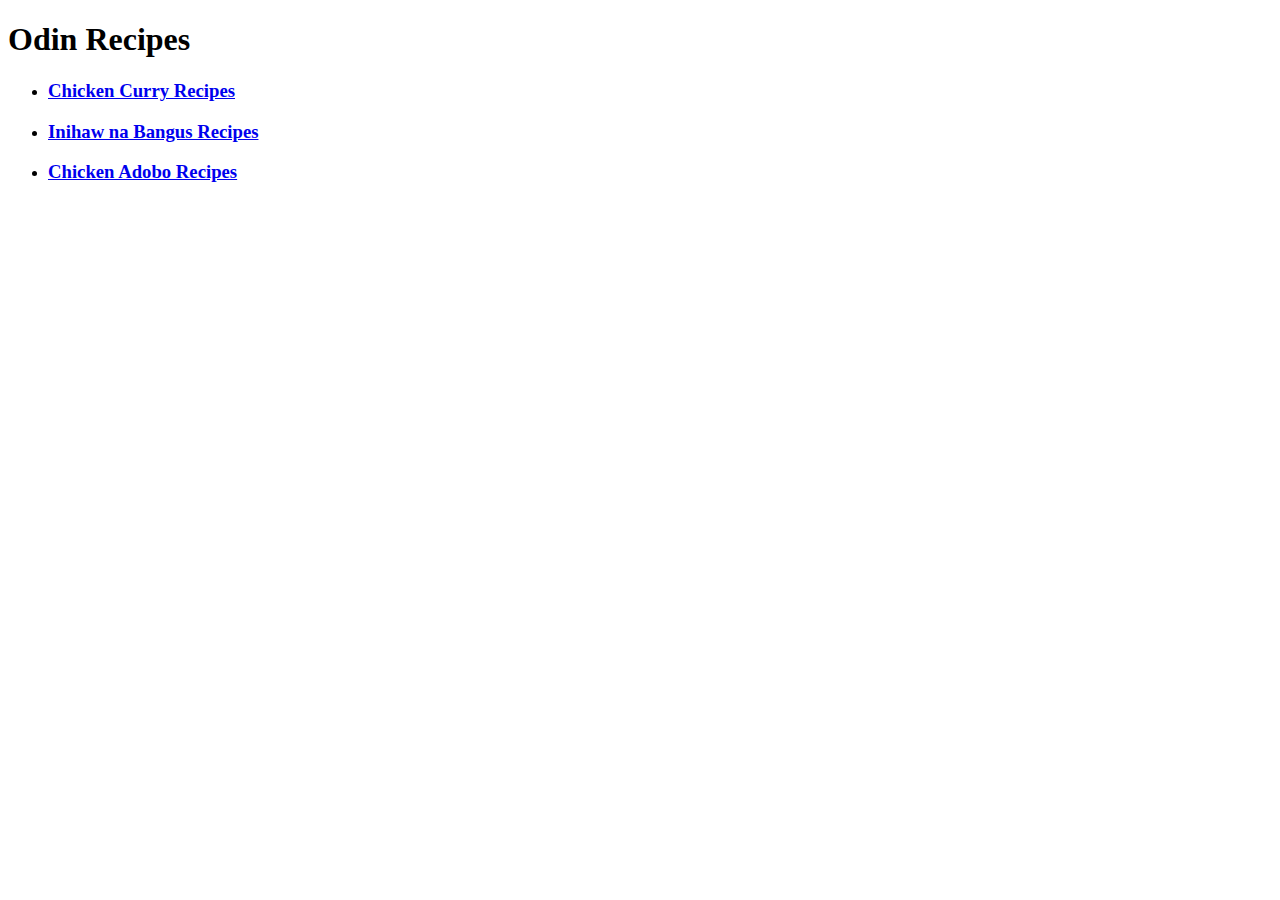
<file: index.html>
<!DOCTYPE html>
<html lang="en">
<head>
    <meta charset="UTF-8">
    <meta name="viewport" content="width=device-width, initial-scale=1.0">
    <title>First Odin Project</title>
</head>
<body>
    <h1>Odin Recipes</h1>

    <ul>
        <li><h3><a href="./chicken-curry.html">Chicken Curry Recipes</a></h3></li>
        <li><h3><a href="./inihaw-bangus.html">Inihaw na Bangus Recipes</a></h3></li>
        <li><h3><a href="./adobo.html">Chicken Adobo Recipes</a></h3></li>
    </ul>
    
</body>
</html>
</file>
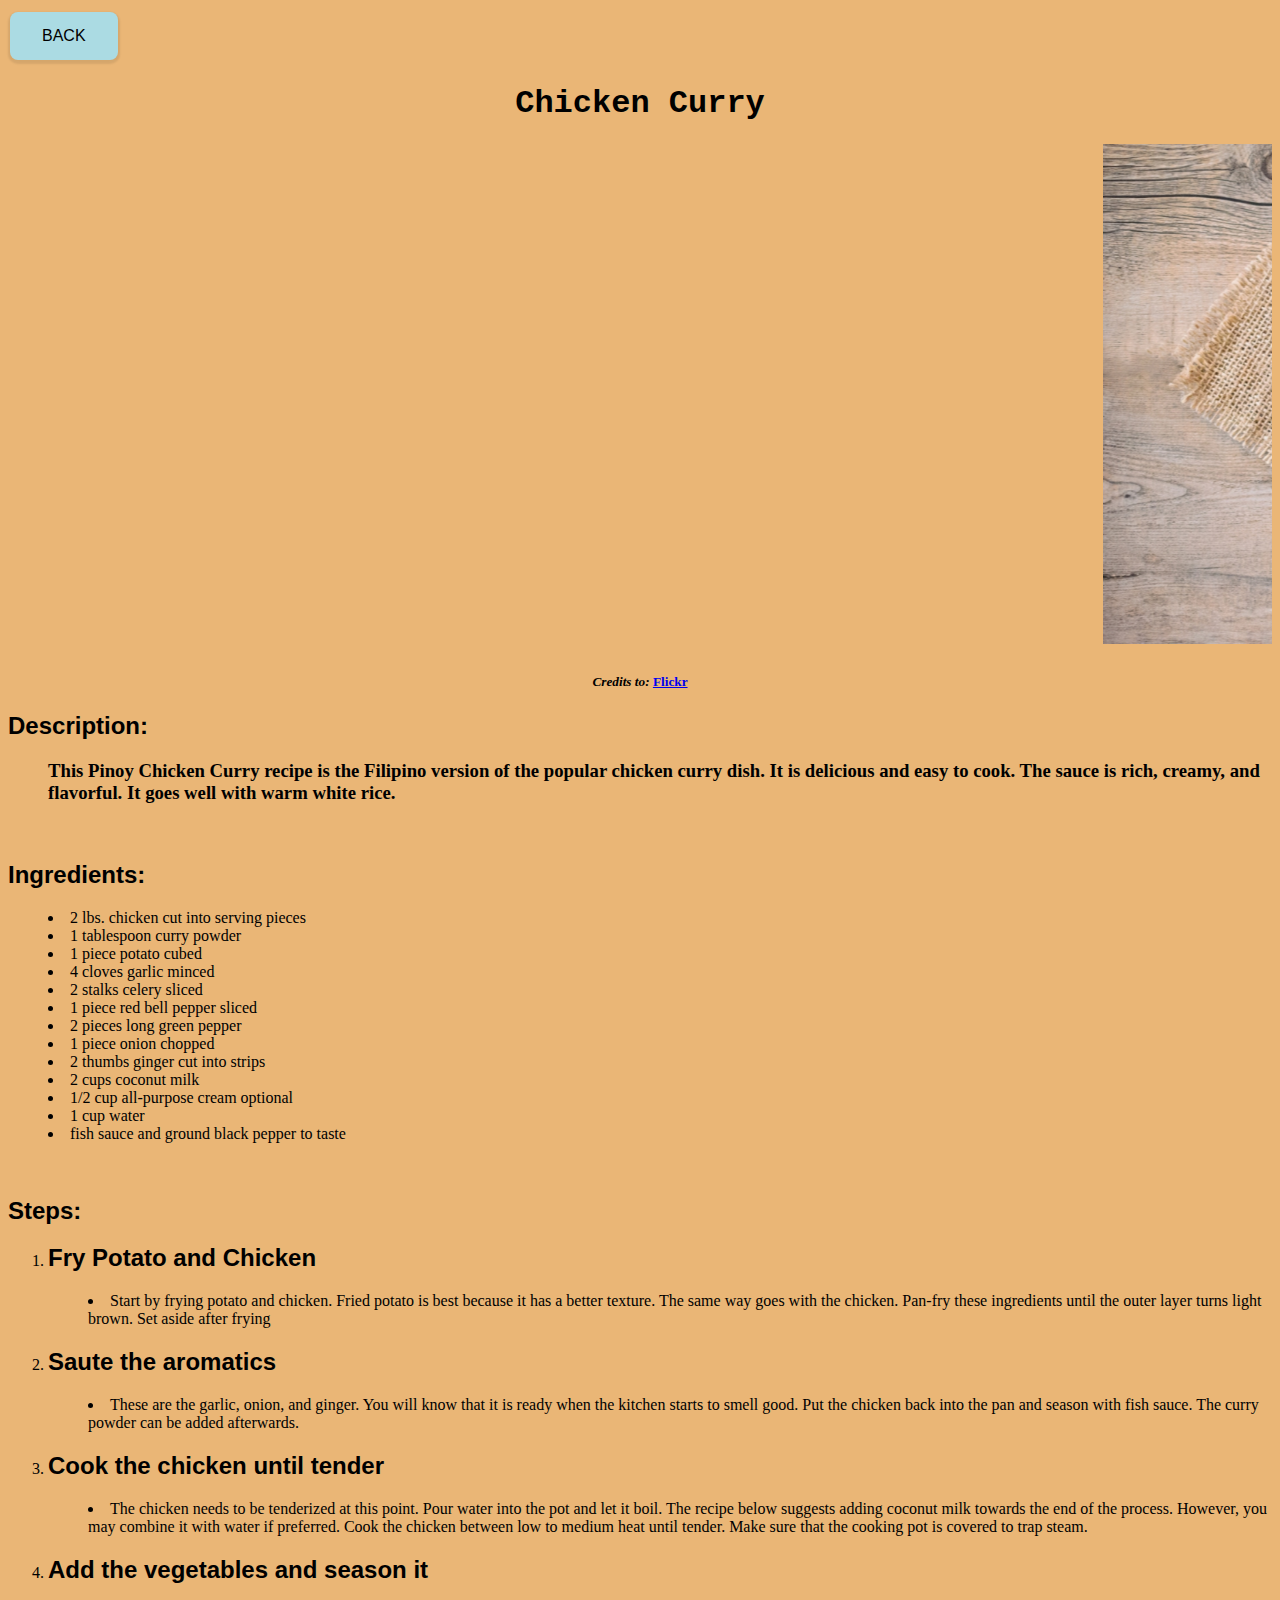
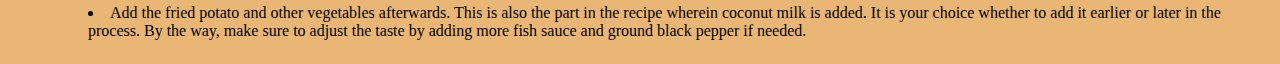
<file: pages/chicken-curry.html>
<!DOCTYPE html>
<html lang="en">
<head>
    <meta charset="UTF-8">
    <meta name="viewport" content="width=device-width, initial-scale=1.0">
    <title>Chicken Curry Recipe</title>
    <link rel="stylesheet" href="../css/stylesheet.css">
</head>
<body>

    <a href="../index.html"><input type="button" value="BACK"></a>
    <h1>Chicken Curry</h1>

    <marquee scrollamount="20">
        <img src="../img/chicken_curry.jpg" height = "500" width="700" alt="Chicken Curry">
        <img src="../img/chicken_curry.jpg" height = "500" width="700" alt="Chicken Curry">
        <img src="../img/chicken_curry.jpg" height = "500" width="700" alt="Chicken Curry">
    </marquee>
    
    <h5><em>Credits to:</em> <a href="https://www.flickr.com/photos/foodfootballandababy/7998316593" target="_blank" rel="noopener noreferrer">Flickr</a></h5>
    <dl>
        <dt><h2>Description:</h2></dt>
        <dd><h3>This Pinoy Chicken Curry recipe is the Filipino version of the popular chicken curry dish. It is delicious and easy to cook. The sauce is rich, creamy, and flavorful. It goes well with warm white rice. </h3></dd>
    </dl>
  
    
    <br>
    <h2>Ingredients:</h2>
    <ul>
        <li>2 lbs. chicken cut into serving pieces</li>
        <li>1 tablespoon curry powder</li>
        <li>1 piece potato cubed</li>
        <li>4 cloves garlic minced</li>
        <li>2 stalks celery sliced</li>
        <li>1 piece red bell pepper sliced</li>
        <li>2 pieces long green pepper</li>
        <li>1 piece onion chopped</li>
        <li>2 thumbs ginger cut into strips</li>
        <li>2 cups coconut milk</li>
        <li>1/2 cup all-purpose cream optional</li>
        <li>1 cup water</li>
        <li>fish sauce and ground black pepper to taste</li>
    </ul>

    <br>
    <h2>Steps:</h2>
    <ol>

        <li><h2>Fry Potato and Chicken</h2></li>
            <ul><li>Start by frying potato and chicken. Fried potato is best because it has a better texture. The same way goes with the chicken. Pan-fry these ingredients until the outer layer turns light brown. Set aside after frying</li></ul>
        <li><h2>Saute the aromatics</h2></li>
            <ul><li>These are the garlic, onion, and ginger. You will know that it is ready when the kitchen starts to smell good. Put the chicken back into the pan and season with fish sauce. The curry powder can be added afterwards.</li></ul>
        <li><h2>Cook the chicken until tender</h2></li>
            <ul><li>The chicken needs to be tenderized at this point. Pour water into the pot and let it boil. The recipe below suggests adding coconut milk towards the end of the process. However, you may combine it with water if preferred. Cook the chicken between low to medium heat until tender. Make sure that the cooking pot is covered to trap steam.</li></ul>
        <li><h2>Add the vegetables and season it</h2></li>
            <ul><li>Add the fried potato and other vegetables afterwards. This is also the part in the recipe wherein coconut milk is added. It is your choice whether to add it earlier or later in the process. By the way, make sure to adjust the taste by adding more fish sauce and ground black pepper if needed.</li></ul>
        
    </ol>

</body>
</html>
</file>
<file: css/stylesheet.css>
body{
    background-color: #eab676;
   align-content: center;
}

h1{
    text-align: center;
    font-family: 'Courier New', Courier, monospace;
}

h2{
    font-family:'Lucida Sans', 'Lucida Sans Regular', 'Lucida Grande', 'Lucida Sans Unicode', Geneva, Verdana, sans-serif;
}

/* Code blocks for buttons were copy and paste since I'm experimenting basic CSS */
input[type="button"] {
  background-color: #abdbe3; /* Hex background  from https://imagecolorpicker.com/*/
  color: rgb(0, 0, 0); /* Black text color */
  padding: 15px 32px; /* Padding inside the button */
  text-align: center; /* Center the text */
  text-decoration: none; /* Remove underline */
  display: inline-block; /* Allow padding and margin */
  font-size: 16px; /* Font size */
  margin: 4px 2px; /* Margin around the button */
  cursor: pointer; /* Change cursor to pointer on hover */
  border: none; /* Remove default border */
  border-radius: 8px; /* Rounded corners */
  box-shadow: 0px 2px 2px 2px rgba(0, 0, 0, 0.088); /*My additional*/
}

input[type="button"]:hover {
  background-color: #76b5c5; /* Darker color on hover */
}

h5{
    text-align: center;
}

li.mainlist{
  background: url("../img/arrow.png") 0 50% no-repeat;
  list-style-type: none;
  padding-left: 100px;
  padding-bottom: 10px;
  background-size: contain;


}

ul{
  list-style: inside;
}
</file>
